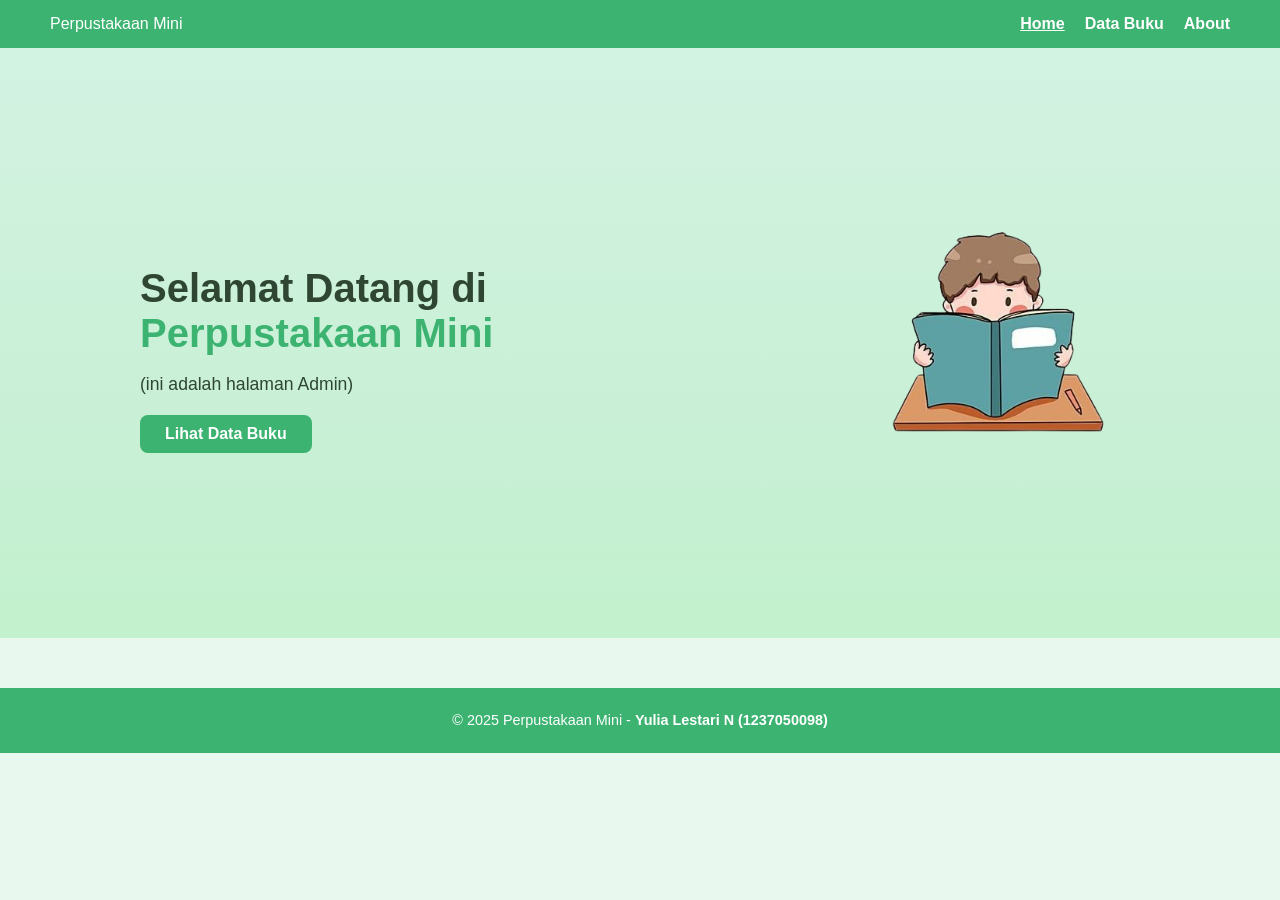
<file: Frontend/index.html>
<!DOCTYPE html>
<html lang="id">
<head>
  <meta charset="UTF-8">
  <meta name="viewport" content="width=device-width, initial-scale=1.0">
  <title>Perpustakaan</title>
  <link rel="stylesheet" href="assets/style.css">
  <script src="https://code.jquery.com/jquery-3.6.0.min.js"></script>
</head>
<body>
  <!-- Navbar -->
  <nav class="navbar">
    <div class="logo">Perpustakaan Mini</div>
    <ul>
      <li><a href="index.html" class="active">Home</a></li>
      <li><a href="data_buku.html">Data Buku</a></li>
      <li><a href="about.html">About</a></li>
    </ul>
  </nav>

  <!-- Hero Section -->
  <section class="hero">
    <div class="hero-content">
      <h1>Selamat Datang di <span>Perpustakaan Mini</span></h1>
      <p>(ini adalah halaman Admin)</p>
      <a href="data_buku.html" class="btn">Lihat Data Buku</a>
    </div>
    <div class="book-animation">
      <img src="img/buku.png" alt="Animasi Buku">
    </div>
  </section>

  <footer>
    <p>© 2025 Perpustakaan Mini - <strong>Yulia Lestari N (1237050098) </strong></p>
  </footer>
</body>
</html>
</file>
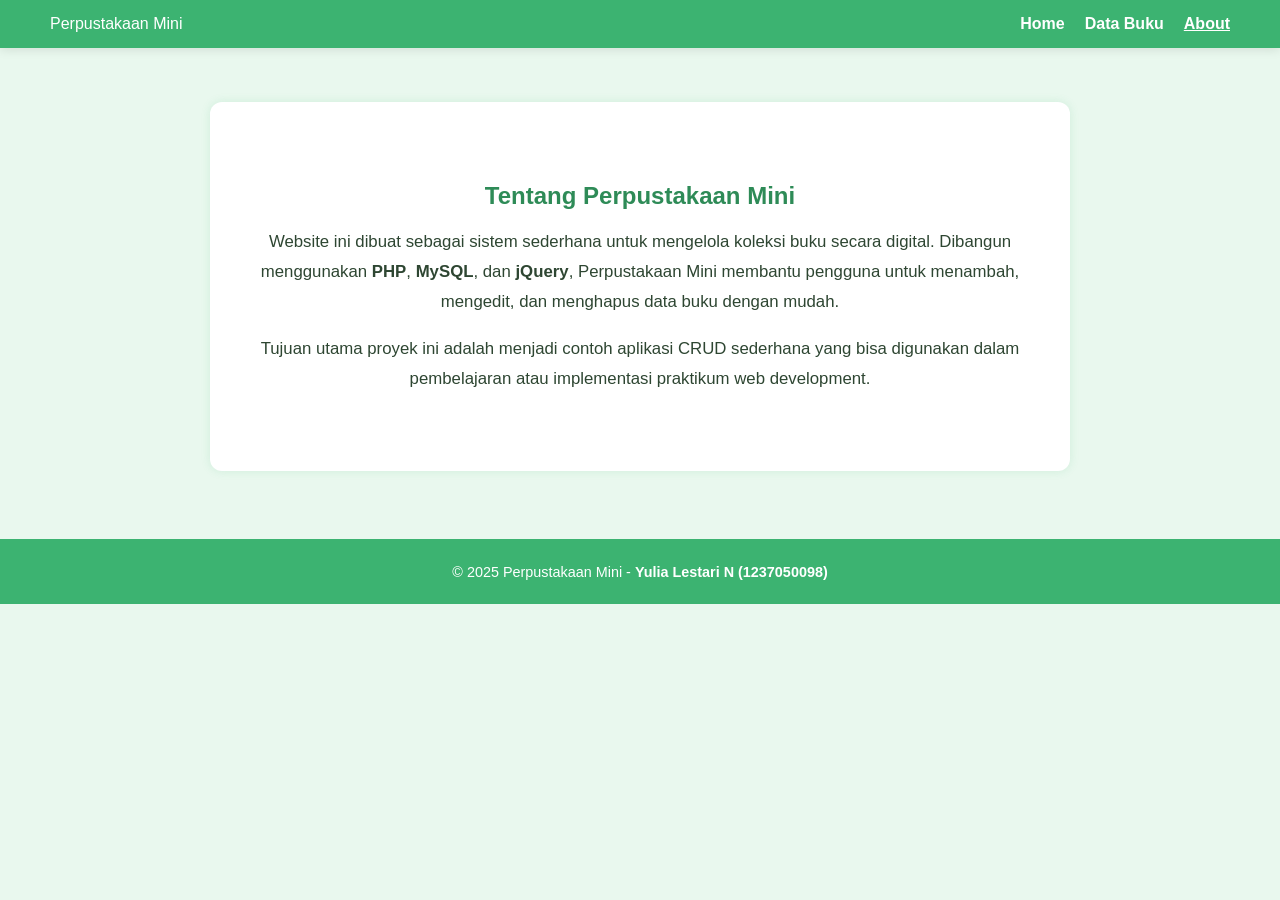
<file: Frontend/about.html>
<!DOCTYPE html>
<html lang="id">
<head>
  <meta charset="UTF-8">
  <meta name="viewport" content="width=device-width, initial-scale=1.0">
  <title>Tentang Kami</title>
  <link rel="stylesheet" href="assets/style.css">
</head>
<body>
  <!-- Navbar -->
  <nav class="navbar">
    <div class="logo">Perpustakaan Mini</div>
    <ul>
      <li><a href="index.html">Home</a></li>
      <li><a href="data_buku.html">Data Buku</a></li>
      <li><a href="about.html" class="active">About</a></li>
    </ul>
  </nav>

  <br><br><br>
  <section class="about">
    <h1>Tentang Perpustakaan Mini</h1>
    <p>
      Website ini dibuat sebagai sistem sederhana untuk mengelola koleksi buku secara digital.
      Dibangun menggunakan <strong>PHP</strong>, <strong>MySQL</strong>, dan <strong>jQuery</strong>,
      Perpustakaan Mini membantu pengguna untuk menambah, mengedit, dan menghapus data buku dengan mudah.
    </p>
    <p>
      Tujuan utama proyek ini adalah menjadi contoh aplikasi CRUD sederhana
      yang bisa digunakan dalam pembelajaran atau implementasi praktikum web development.
    </p>
  </section>
<br>
  <footer>
    <p>© 2025 Perpustakaan Mini - <strong>Yulia Lestari N (1237050098) </strong></p>
  </footer>
</body>
</html>
</file>
<file: Frontend/assets/style.css>
/* === RESET & GLOBAL === */
body {
  margin: 0;
  font-family: 'Poppins', sans-serif;
  background: #e9f8ee; /* hijau muda lembut */
  color: #2e4632;      /* hijau tua alami */
}

/* === NAVBAR === */
.navbar {
  background: #3cb371; /* hijau soft utama */
  color: white;
  display: flex;
  justify-content: space-between;
  padding: 15px 50px;
  align-items: center;
  box-shadow: 0 2px 10px rgba(0,0,0,0.1);
}

.navbar ul {
  list-style: none;
  display: flex;
  gap: 20px;
  margin: 0;
  padding: 0;
}

.navbar a {
  color: white;
  text-decoration: none;
  font-weight: 600;
  transition: 0.3s;
}

.navbar a:hover,
.navbar a.active {
  text-decoration: underline;
}

/* === HERO SECTION (Home) === */
.hero {
  display: flex;
  justify-content: space-around;
  align-items: center;
  padding: 70px 30px;
  min-height: 50vh;
  background: linear-gradient(to bottom, #d4f3e3 0%, #c8f0d5 50%, #baf2c1 100%);
  background-attachment: fixed;
}


.hero-content {
  max-width: 500px;
}

.hero-content h1 {
  font-size: 2.5em;
  color: #2e4632;
  margin-bottom: 10px;
}

.hero-content span {
  color: #3cb371;
}

.hero-content p {
  font-size: 1.1em;
  margin-bottom: 20px;
}

.btn {
  display: inline-block;
  padding: 10px 25px;
  background: #3cb371;
  color: white;
  border-radius: 8px;
  text-decoration: none;
  font-weight: bold;
  transition: 0.3s;
}

.btn:hover {
  background: #2e8b57;
}

/* Animasi buku di home */
.book-animation img {
  width: 280px;
  animation: float 3s ease-in-out infinite;
}

@keyframes float {
  0%, 100% { transform: translateY(0px); }
  50% { transform: translateY(-15px); }
}

/* === FOOTER === */
footer {
  background: #3cb371;
  color: white;
  text-align: center;
  padding: 10px;
  margin-top: 50px;
  font-size: 0.9em;
}

/* === MAIN (Data Buku) === */
main {
  padding: 30px;
  text-align: center;
}

main h1 {
  color: #2e4632;
  margin-bottom: 20px;
}

/* === FORM === */
form {
  margin: 30px auto;
  width: 100%;
  max-width: 420px; 
  background: #ffffff;
  padding: 30px;
  border-radius: 15px;
  box-shadow: 0 0 12px rgba(60, 179, 113, 0.2);
  transition: 0.3s;
  text-align: center; 
}

form input {
  width: 100%;
  padding: 12px 15px;
  margin-bottom: 15px;
  border: 1px solid #88c999;
  border-radius: 8px;
  font-size: 15px;
  transition: 0.3s ease;
  box-sizing: border-box; 
}

form input:focus {
  border-color: #3ca160;
  box-shadow: 0 0 6px rgba(72, 180, 110, 0.4);
  outline: none;
}

form button {
  width: 100%; 
  padding: 12px;
  background-color: #48b46e;
  color: white;
  border: none;
  border-radius: 8px;
  font-size: 16px;
  cursor: pointer;
  transition: background 0.3s ease;
  box-sizing: border-box;
}

/* Efek hover */
form button:hover {
  background-color: #3ca160;
}


input, button {
  width: 100%;
  padding: 10px;
  margin: 8px 0;
  border-radius: 8px;
  border: 1px solid #a8d5b5;
  font-size: 1em;
}

input:focus {
  outline: none;
  border-color: #3cb371;
  box-shadow: 0 0 5px rgba(60, 179, 113, 0.5);
}

button {
  background: #3cb371;
  color: white;
  border: none;
  cursor: pointer;
  transition: 0.3s;
}

button:hover {
  background: #2e8b57;
}

/* === TABEL === */
table {
  width: 100%;
  border-collapse: collapse;
  margin-top: 30px;
  background: white;
  border-radius: 10px;
  overflow: hidden;
  box-shadow: 0 0 10px rgba(60, 179, 113, 0.1);
}

th, td {
  padding: 12px;
  border: 1px solid #d8f0dc;
  text-align: center;
}

th {
  background: #3cb371;
  color: white;
}

td {
  color: #2e4632;
}

.btn-edit {
  background-color: #909691; 
  color: white;
  border: none;
  border-radius: 6px;
  padding: 6px 12px;
  cursor: pointer;
  font-size: 14px;
  transition: 0.3s;
}

.btn-edit:hover {
  background-color: #909691;
}

.btn-delete {
  background-color: #e74c3c; 
  color: white;
  border: none;
  border-radius: 6px;
  padding: 6px 12px;
  cursor: pointer;
  font-size: 14px;
  transition: 0.3s;
  margin-left: 5px;
}

.btn-delete:hover {
  background-color: #c0392b;
}

.edit, .delete {
  padding: 6px 12px;
  border: none;
  border-radius: 5px;
  color: white;
  cursor: pointer;
}

.edit {
  background: #f0ad4e;
}

.delete {
  background: #e74c3c;
}

.edit:hover {
  background: #d9901e;
}

.delete:hover {
  background: #c0392b;
}

/* === ABOUT PAGE === */
.about {
  padding: 60px 30px;
  text-align: center;
  max-width: 800px;
  margin: auto;
  background: white;
  border-radius: 12px;
  box-shadow: 0 0 10px rgba(60, 179, 113, 0.15);
}

.about h1 {
  color: #2e8b57;
  margin-bottom: 15px;
}

.about p {
  line-height: 1.8;
  font-size: 1.05em;
  color: #2e4632;
}

/* === RESPONSIVE === */
@media (max-width: 768px) {
  .hero {
    flex-direction: column;
    text-align: center;
  }

  .hero-content {
    margin-bottom: 20px;
  }

  form {
    width: 90%;
  }
}
</file>
